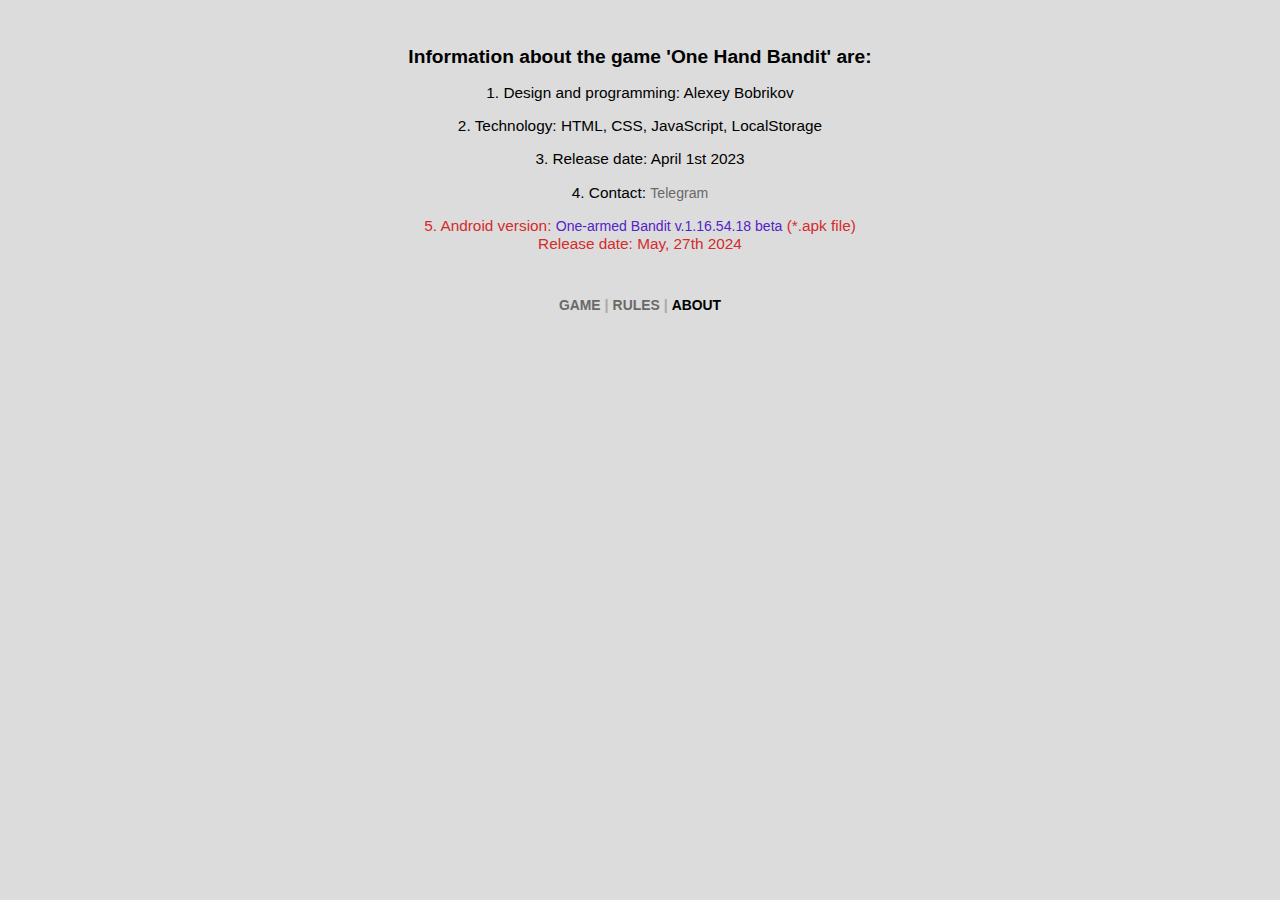
<file: about.html>
<!DOCTYPE html>
<html>
    <head>
        <meta charset="utf-8" />
        <title>One Hand Bandit: Scores</title>
	<link rel="icon" type="image/x-icon" href="images/favicon.ico">
        <link rel="stylesheet" href="style/style.css">            
    </head>
    <body>        
        <div class="text" id="rules">
            <h1>
                Information about the game 'One Hand Bandit' are:
            </h1>
            <p>
                1. Design and programming: Alexey Bobrikov
            </p>
            <p>
                2. Technology: HTML, CSS, JavaScript, LocalStorage
            </p>
            <p>
                3. Release date: April 1st 2023
            </p>
            <p>
                4. Contact: <a href="https://t.me/alexi_angler" target="_blank">Telegram</a>
            </p>
            <p class="bright_text">
                5. Android version: <a href="files/one-armed_bandit_1.16.54.18_b.apk" class="bright_link">One-armed Bandit v.1.16.54.18 beta</a> (*.apk file)<br>
                Release date: May, 27th 2024
            </p>
        </div>       
        <div class="text" id="menu">  
            <span><a href="index.html">GAME</a></span> |
            <span><a href="rules.html">RULES</a></span> |
            <span id="unlink"><a>ABOUT</a></span>  
        </div>
    </body>    
</html>
</file>
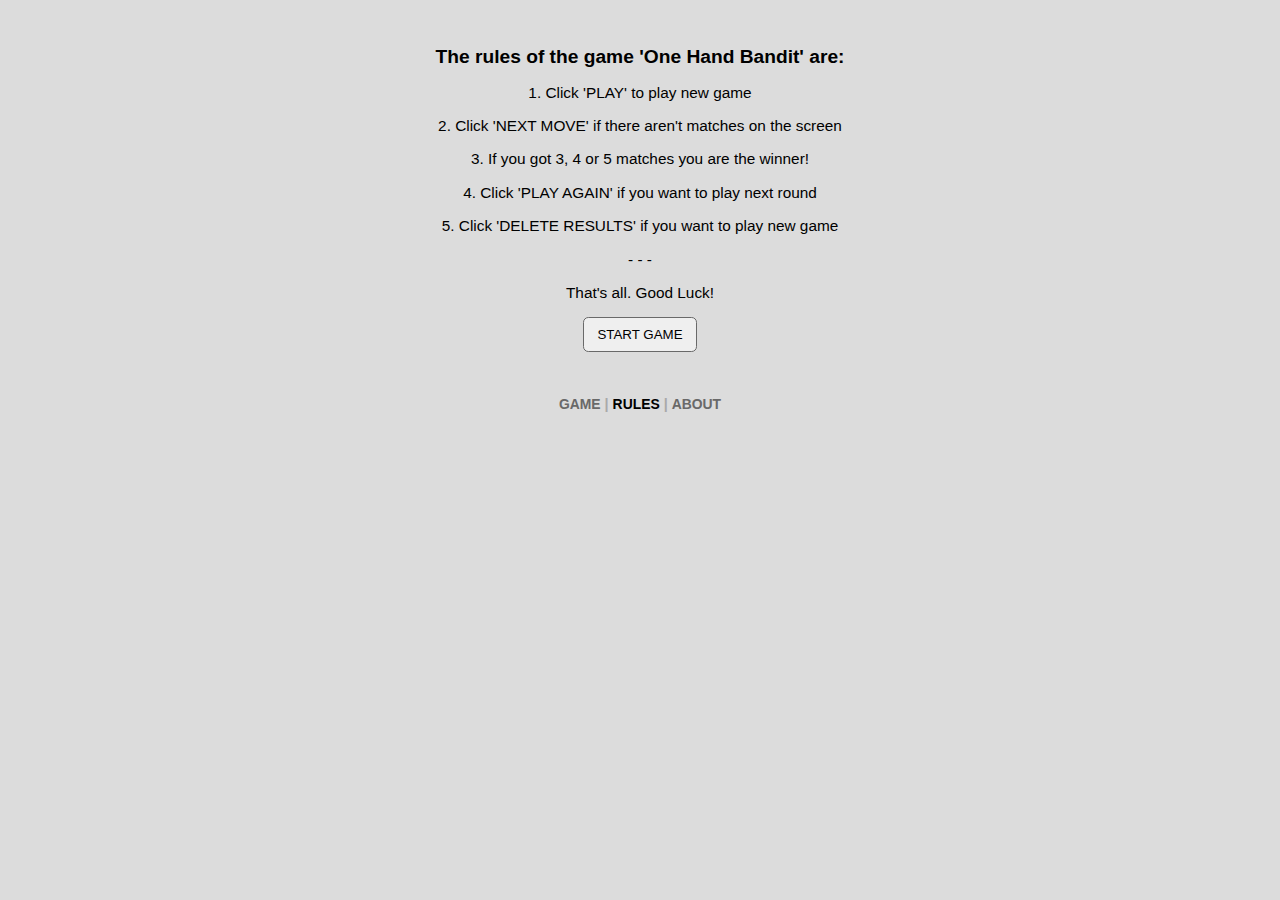
<file: rules.html>
<!DOCTYPE html>
<html>
    <head>
        <meta charset="utf-8" />
        <title>One Hand Bandit: Rules</title>
	<link rel="icon" type="image/x-icon" href="images/favicon.ico">
        <link rel="stylesheet" href="style/style.css">        
    </head>
    <body>        
        <div class="text" id="rules">
            <h1>
                The rules of the game 'One Hand Bandit' are:
            </h1>
            <p>
                1. Click 'PLAY' to play new game
            </p>
            <p>
                2. Click 'NEXT MOVE' if there aren't matches on the screen
            </p>
            <p>
                3. If you got 3, 4 or 5 matches you are the winner!
            </p>
            <p>
                4. Click 'PLAY AGAIN' if you want to play next round
            </p>
            <p>
                5. Click 'DELETE RESULTS' if you want to play new game
            </p>
            <p>
                - - -
            </p>
            <p>
                That's all. Good Luck!
            </p>
            <p>
                <a href="index.html">
                <input class="just_btn" type="button" value="  START GAME  ">
                </a>
            </p>
        </div>        
        <div class="text" id="menu">  
            <span><a href="index.html">GAME</a></span> |
            <span id="unlink"><a>RULES</a></span> |
            <span><a href="about.html">ABOUT</a></span>  
        </div>
    </body>    
</html>
</file>
<file: style/style.css>
body {
    display: flex;    
    justify-content: center;
    flex-direction: column;
    padding: 0 15% 0 15%;
    background-color:gainsboro;
}
.text {
    width: 100%;
    height: calc(2em + 2vw);
    text-align: center;
    padding-top: calc(1em + 1vw);
    font-family: Verdana, Geneva, Tahoma, sans-serif;
    font-size: calc(0.8em + 1vw);
    font-weight: 700;
}
.text span {
    font-size: 15px;
    color: black;
}
.text p {
    font-size: calc(0.4em + 0.4vw);  
    font-weight: 400;
}
.text h1 {
    font-size: calc(0.5em + 0.5vw);     
    margin-top: 0px;
}
#wish {
    color: blue;
}
.outside {
    display: flex;
    justify-content: center;
    height: calc(1em + 10vw);
}
.block {    
    width: 20%;
    text-align: center;    
}
img {
    width: 100%;
    margin-top: -10%;
}
#btn {
    width: 80%;
    height: 100%;
    border-radius: 0.5em;
    border: solid 0px black;
    background-color: goldenrod;
    font-family: Verdana, Geneva, Tahoma, sans-serif;
    font-size: calc(0.8em + 1vw);
    font-weight: 800;
    color: lightcyan;
}
#btn:hover {
    background-color: rgb(185, 141, 30);
    cursor: pointer;
}
#table {
    padding-top: 10px;  
    padding-bottom: 20px;  
    line-height: 15px;
    height: auto;    
}
#del {
    padding-top: 0px;      
    line-height: 0px;
    height: auto;    
}
.just_btn {
    border-radius: 0.4em;
    border: solid 1px dimgrey;
    height: 35px;
}
.just_btn:hover {   
    color: dimgrey; 
    cursor: pointer;
}
#rules {
    height: auto;
}
#menu a {
    text-decoration: none;  
    font-size: calc(0.5em + 0.5vw);  
    color: dimgray;
}
#menu a:hover {
    color: black;
}
#menu {
    font-size: calc(0.5em + 0.5vw); 
    color: darkgray;
}
#unlink a:hover {
    color: black;
}
#unlink a {
    color: black;
}
#rules img {
    margin-top: 0px;
    width: 50%;
}
#us {
    font-size: 100%; 
}
.bright_text {
    color: rgb(211, 43, 43);
}
.bright_link {
    color: rgb(84, 35, 199);
}

p a {
    text-decoration: none;  
    font-size: calc(0.5em + 0.5vw);  
    color: dimgray;
}
p a:hover {
    color: black;
}


/* Animation */
img {    
    animation-name: Show;        
    animation-timing-function: cubic-bezier(.1,-.6,.2,0);
}
#cell-1 {
    animation-duration: 0.2s;
}
#cell-2 {
    animation-duration: 0.4s;
}
#cell-3 {
    animation-duration: 0.6s;
}
#cell-4 {
    animation-duration: 0.8s;
}
#cell-5 {
    animation-duration: 1.0s;
}
#cell-6 {
    animation-duration: 2.0s;
}
@-webkit-keyframes Show {
    0% {opacity: 0;}
    100% {opacity: 1;}
}
@-o-keyframes Show {
    0% {opacity: 0;}
    100% {opacity: 1;}
}
@-moz-keyframes Show {
    0% {opacity: 0;}
    100% {opacity: 1;}
}
@keyframes Show {
    0% {opacity: 0;}
    100% {opacity: 1;}
}
</file>
